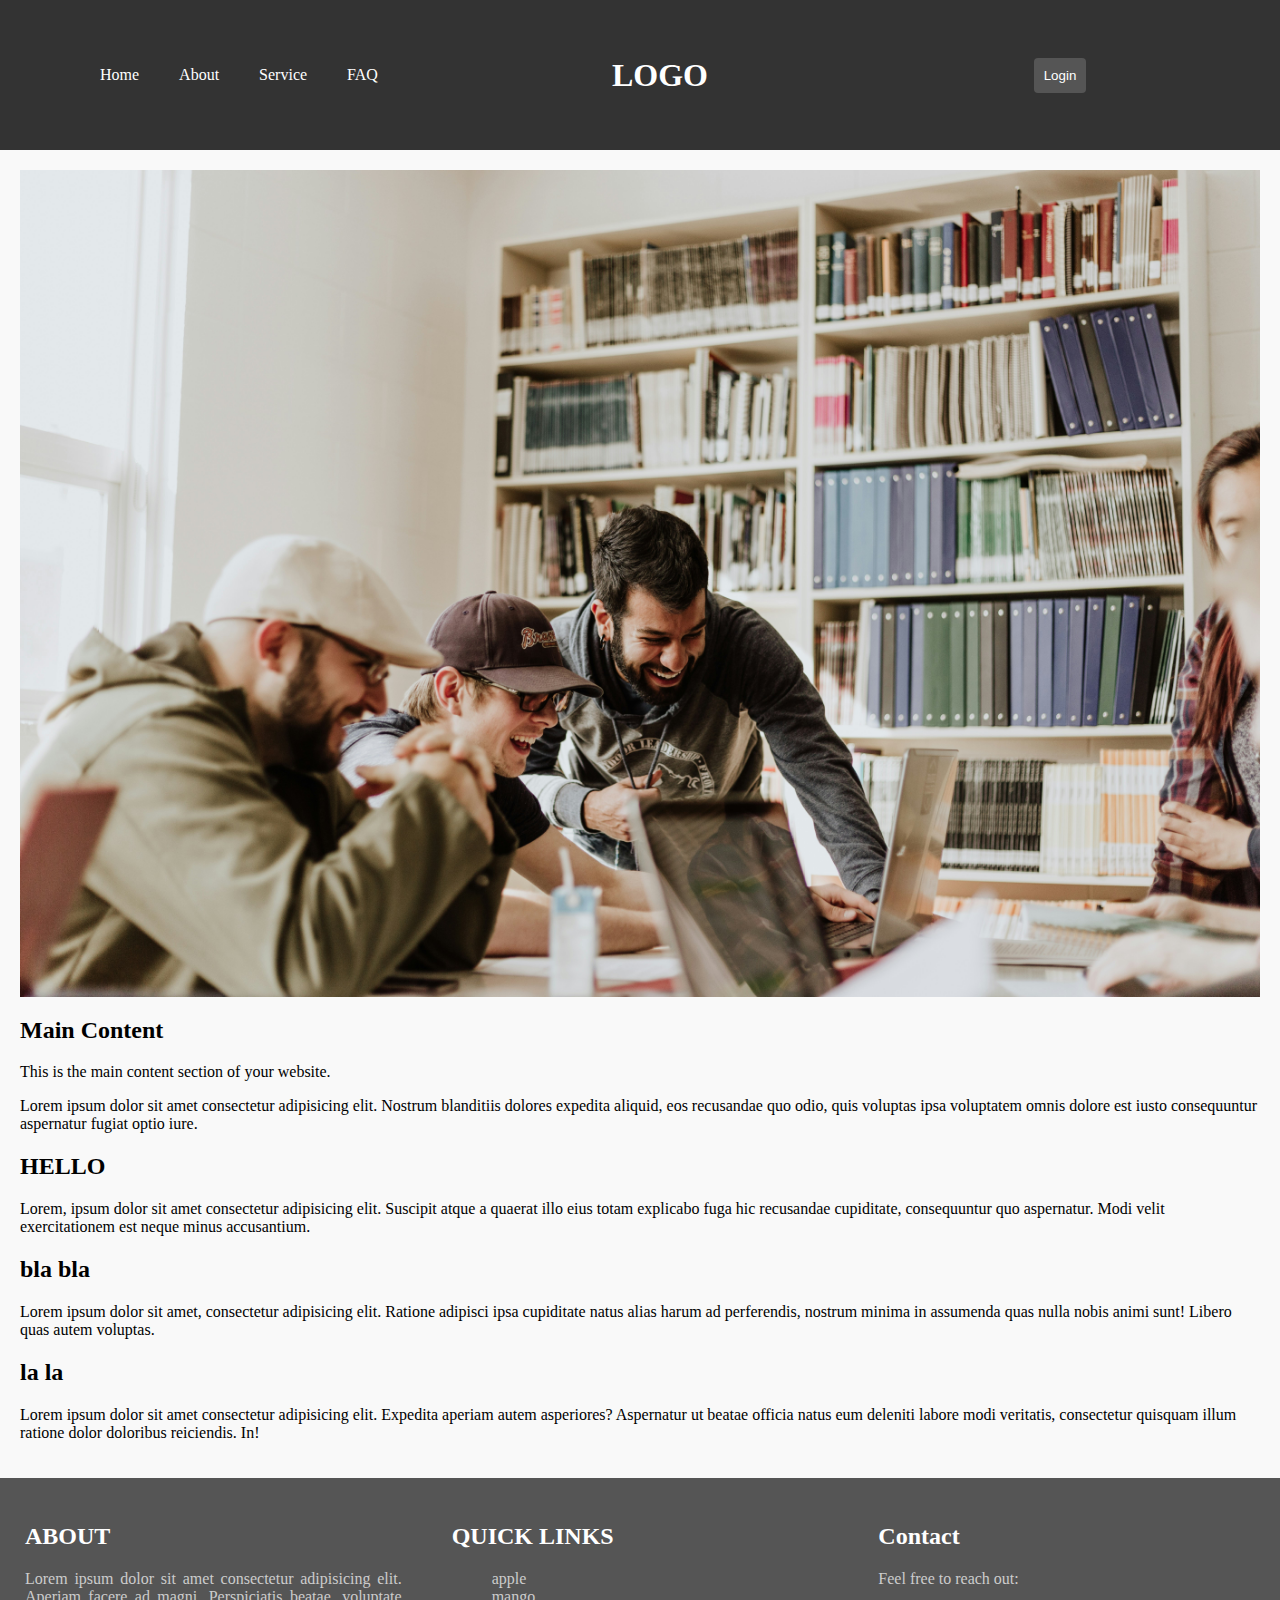
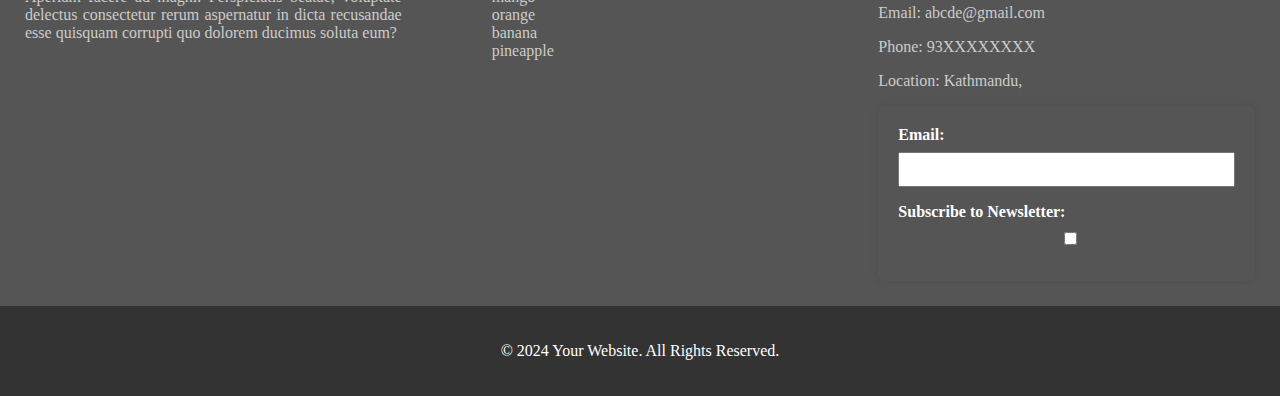
<file: index.html>
<!DOCTYPE html>
<html lang="en">
<head>
    <meta charset="UTF-8">
    <meta name="viewport" content="width=device-width, initial-scale=1.0">
    <title>Document</title>
    <link rel="stylesheet" href="css/style.css">
</head>
<body>
    <!-- header starts here -->
    <header>
        <div class="header-section nav">
            <button class="nav-toggle" onclick="toggleNav()">☰</button>
            <nav>
                <ul>
                    <li><a href="index.html">Home</a></li>
                    <li><a href="about.html">About</a></li>
                    <li><a href="service.html">Service</a></li>
                    <li><a href="faq.html">FAQ</a></li>
                </ul>
            </nav>
        </div>

        <div class="header-section logo">
            <h1><a href="index.html">LOGO</a></h1>
        </div>

        <div class="header-section login-button">
            <button><a href="login.html">Login</a></button>
        </div>
    </header>
   

    <!-- section starts here -->
    <section>
        <img src="img/teach.jpg" alt="class">
        <h2>Main Content</h2>
        <p>This is the main content section of your website.</p>
        <p>Lorem ipsum dolor sit amet consectetur adipisicing elit. Nostrum blanditiis dolores expedita aliquid, eos recusandae quo odio, quis voluptas ipsa voluptatem omnis dolore est iusto consequuntur aspernatur fugiat optio iure.</p>

        <h2>HELLO</h2>
        <p>Lorem, ipsum dolor sit amet consectetur adipisicing elit. Suscipit atque a quaerat illo eius totam explicabo fuga hic recusandae cupiditate, consequuntur quo aspernatur. Modi velit exercitationem est neque minus accusantium.</p>

        <h2>bla bla</h2>
        <p>Lorem ipsum dolor sit amet, consectetur adipisicing elit. Ratione adipisci ipsa cupiditate natus alias harum ad perferendis, nostrum minima in assumenda quas nulla nobis animi sunt! Libero quas autem voluptas.</p>

        <h2>la la</h2>
        <p>Lorem ipsum dolor sit amet consectetur adipisicing elit. Expedita aperiam autem asperiores? Aspernatur ut beatae officia natus eum deleniti labore modi veritatis, consectetur quisquam illum ratione dolor doloribus reiciendis. In!</p>
    </section>

    <!-- footer section starts here -->
    <footer>
        <div class="footer-content">
            <div class="footer-section about">
                <h2>ABOUT</h2>
                <p>Lorem ipsum dolor sit amet consectetur adipisicing elit. Aperiam facere ad magni. Perspiciatis beatae, voluptate delectus consectetur rerum aspernatur in dicta recusandae esse quisquam corrupti quo dolorem ducimus soluta eum?</p>
            </div>
            <div class="footer-section links">
                <h2>QUICK LINKS</h2>
                <ul>
                    <li><a href="#">apple</a></li>
                    <li><a href="#">mango</a></li>
                    <li><a href="#">orange</a></li>
                    <li><a href="#">banana</a></li>
                    <li><a href="#">pineapple</a></li>
                </ul>
            </div>
            <div class="footer-section contact">
                <h2>Contact</h2>
                <p>Feel free to reach out:</p>
                <p>Email: abcde@gmail.com</p>
                <p>Phone: 93XXXXXXXX</p>
                <p>Location: Kathmandu,</p>
                <form action="/submit_contact_form" method="post">
                <label for="email">Email:</label>
                <input type="email" id="email" name="email" required>
                <label for="subscribe">Subscribe to Newsletter:</label> 
                <input type="checkbox" id="subscribe" name="subscribe">
            </div>
        </div>
        <div class="footer-bottom">
            <p>&copy; 2024 Your Website. All Rights Reserved.</p>
        </div>
    </footer>
    <script>
    function toggleNav() {
    var nav = document.querySelector('.nav');
    nav.classList.toggle('show');
    }
    </script>
</body>
</html>
</file>
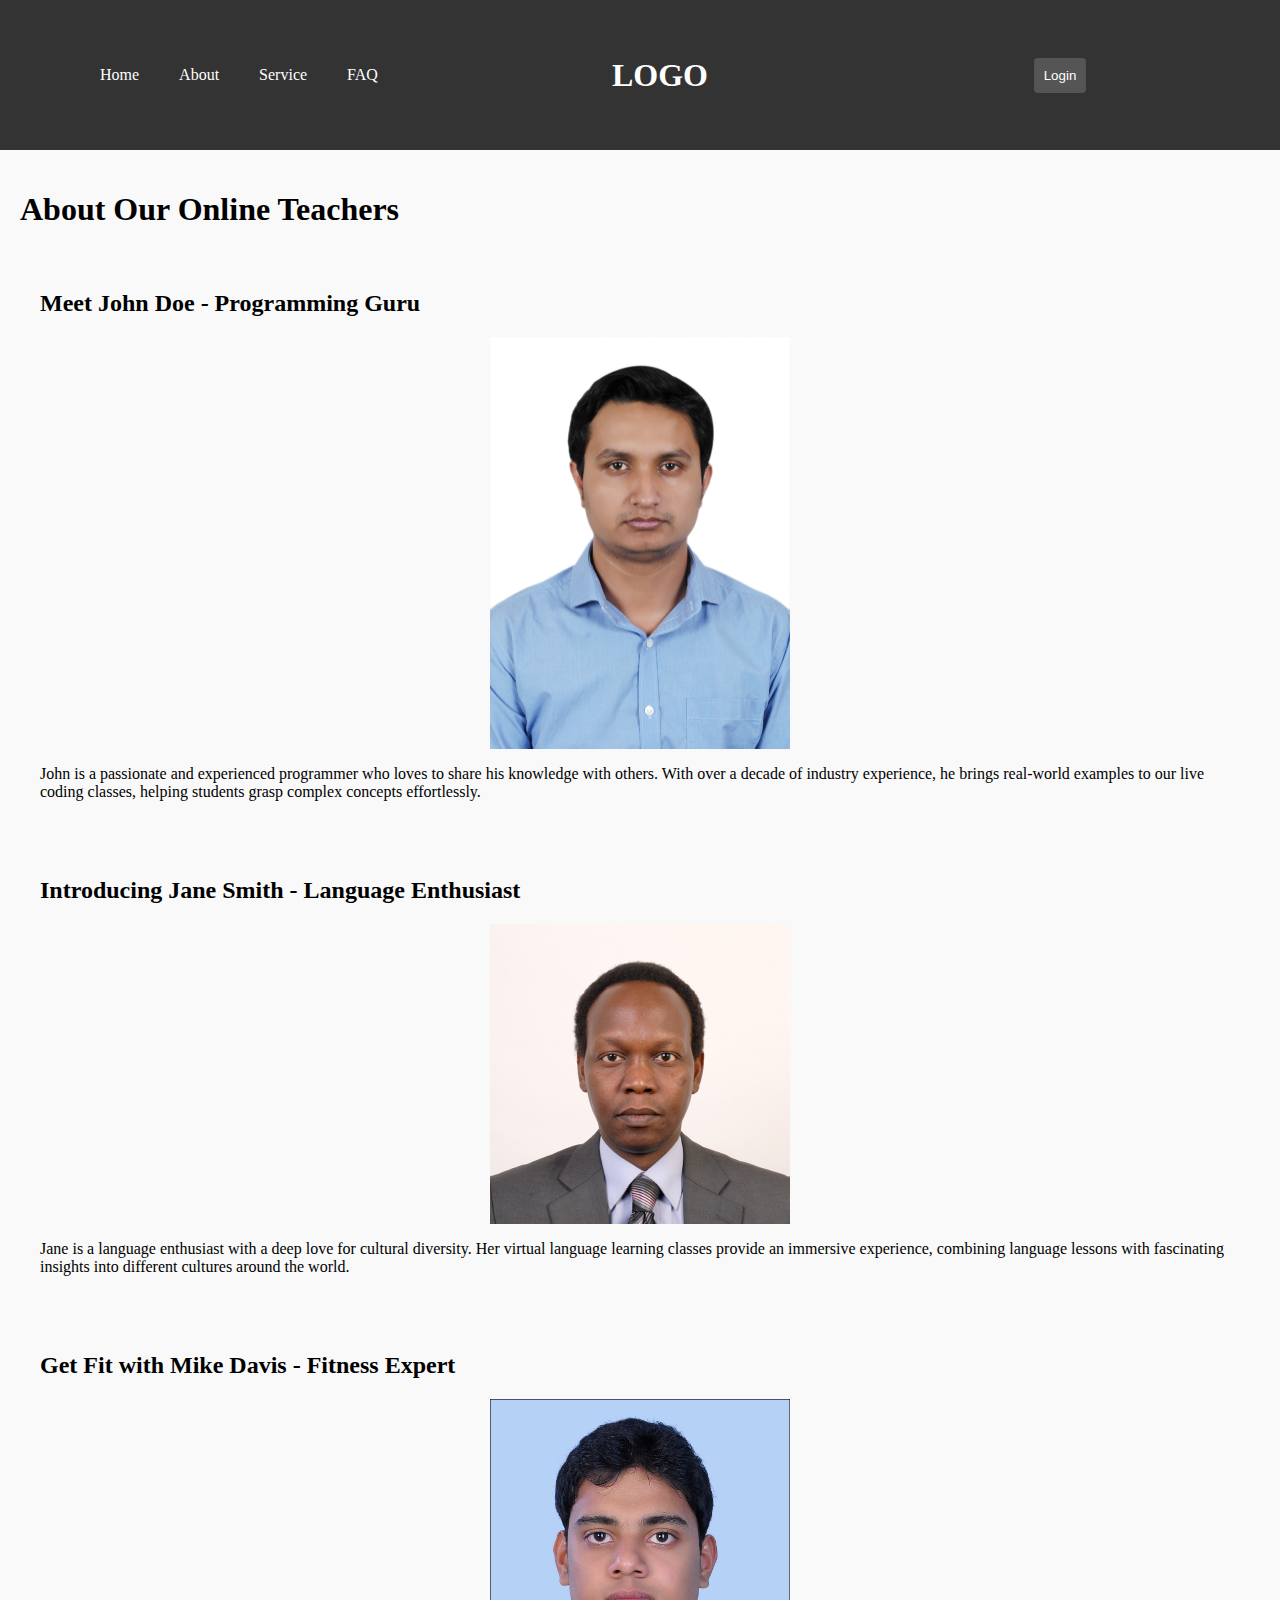
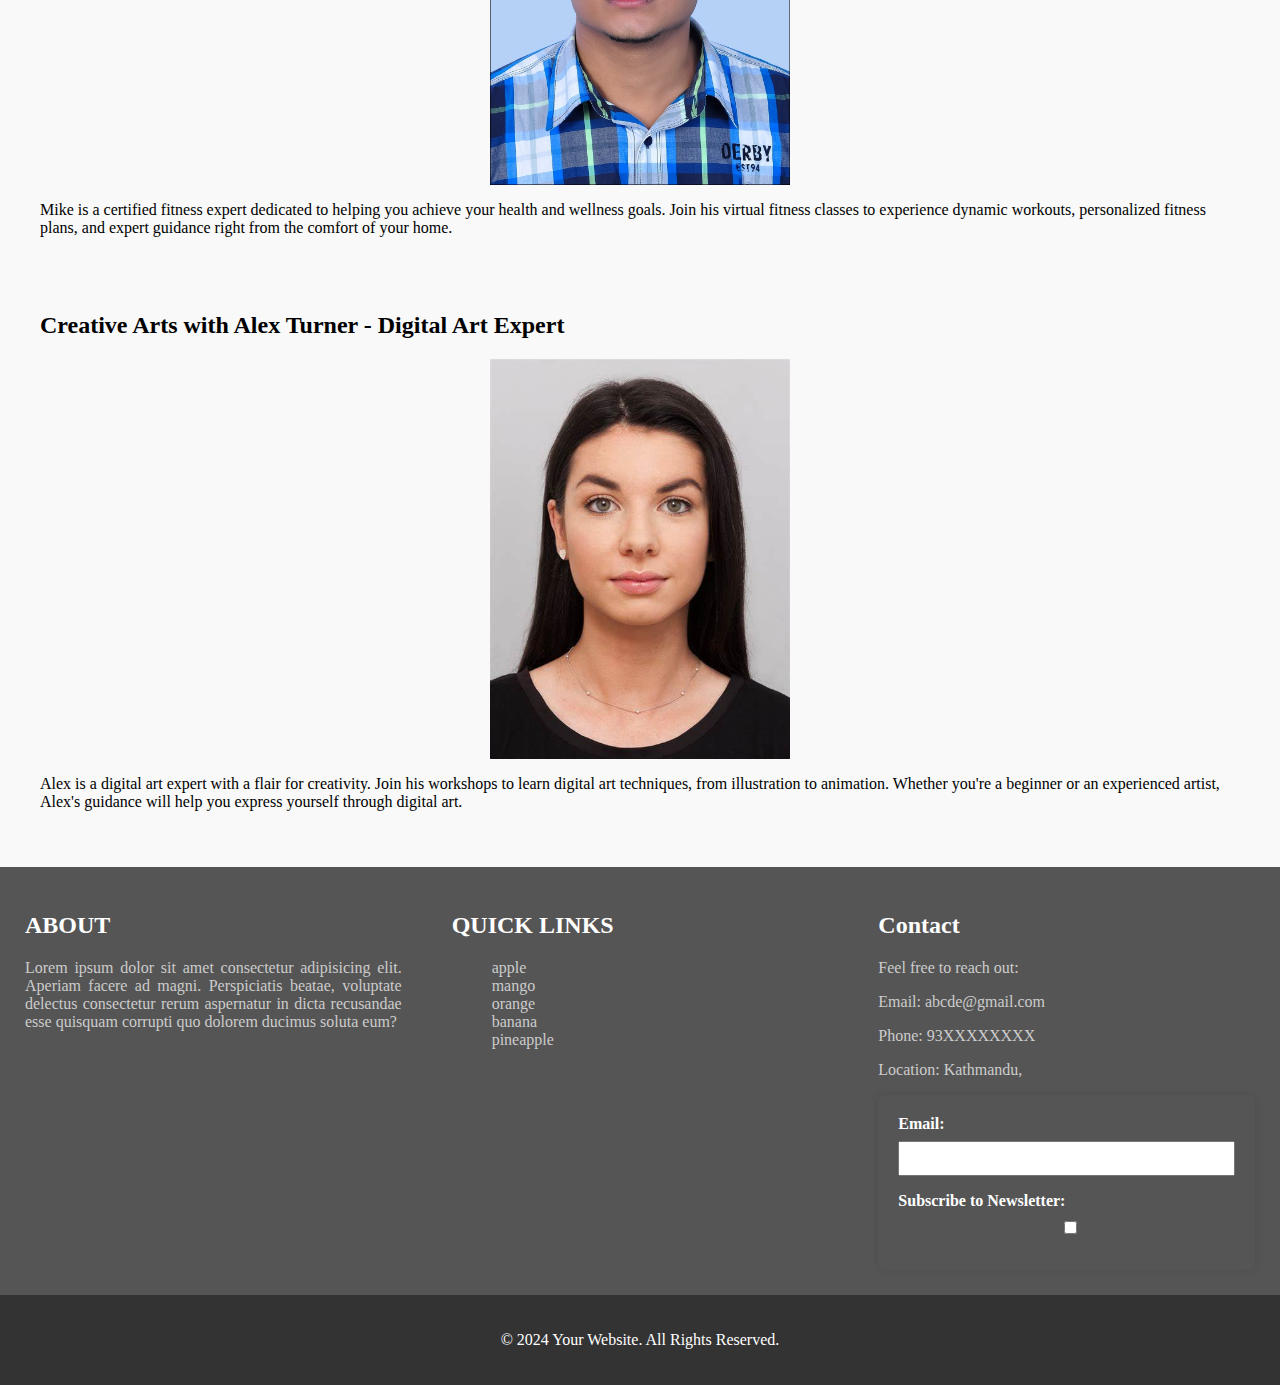
<file: about.html>
<!DOCTYPE html>
<html lang="en">
<head>
    <meta charset="UTF-8">
    <meta name="viewport" content="width=device-width, initial-scale=1.0">
    <title>Document</title>
    <link rel="stylesheet" href="css/style.css">
</head>
<body>
    <!-- header starts here -->
    <header>
        <div class="header-section nav">
            <button class="nav-toggle" onclick="toggleNav()">☰</button>
            <nav>
                <ul>
                    <li><a href="index.html">Home</a></li>
                    <li><a href="about.html">About</a></li>
                    <li><a href="service.html">Service</a></li>
                    <li><a href="faq.html">FAQ</a></li>
                </ul>
            </nav>
        </div>

        <div class="header-section logo">
            <h1><a href="index.html">LOGO</a></h1>
        </div>

        <div class="header-section login-button">
            <button><a href="login.html">Login</a></button>
        </div>
    </header>
   

    <!-- section starts here -->
    <section>
    <h1>About Our Online Teachers</h1>

    <section>
        <h2>Meet John Doe - Programming Guru</h2>
        <img src="img/R (2).jpg" alt="John Doe Image" width="300" height="200">
        <p>John is a passionate and experienced programmer who loves to share his knowledge with others. With over a decade of industry experience, he brings real-world examples to our live coding classes, helping students grasp complex concepts effortlessly.</p>
    </section>

    <section>
        <h2>Introducing Jane Smith - Language Enthusiast</h2>
        <img src="img/R.jpg" alt="Jane Smith Image" width="300" height="200">
        <p>Jane is a language enthusiast with a deep love for cultural diversity. Her virtual language learning classes provide an immersive experience, combining language lessons with fascinating insights into different cultures around the world.</p>
    </section>

    <section>
        <h2>Get Fit with Mike Davis - Fitness Expert</h2>
        <img src="img/R (1).jpg" alt="Mike Davis Image" width="300" height="200">
        <p>Mike is a certified fitness expert dedicated to helping you achieve your health and wellness goals. Join his virtual fitness classes to experience dynamic workouts, personalized fitness plans, and expert guidance right from the comfort of your home.</p>
    </section>

    <section>
        <h2>Creative Arts with Alex Turner - Digital Art Expert</h2>
        <img src="img/OIP.jpg" alt="Alex Turner Image" width="300" height="200">
        <p>Alex is a digital art expert with a flair for creativity. Join his workshops to learn digital art techniques, from illustration to animation. Whether you're a beginner or an experienced artist, Alex's guidance will help you express yourself through digital art.</p>
    </section>
    </section>

    <!-- footer section starts here -->
    <footer>
        <div class="footer-content">
            <div class="footer-section about">
                <h2>ABOUT</h2>
                <p>Lorem ipsum dolor sit amet consectetur adipisicing elit. Aperiam facere ad magni. Perspiciatis beatae, voluptate delectus consectetur rerum aspernatur in dicta recusandae esse quisquam corrupti quo dolorem ducimus soluta eum?</p>
            </div>
            <div class="footer-section links">
                <h2>QUICK LINKS</h2>
                <ul>
                    <li><a href="#">apple</a></li>
                    <li><a href="#">mango</a></li>
                    <li><a href="#">orange</a></li>
                    <li><a href="#">banana</a></li>
                    <li><a href="#">pineapple</a></li>
                </ul>
            </div>
            <div class="footer-section contact">
                <h2>Contact</h2>
                <p>Feel free to reach out:</p>
                <p>Email: abcde@gmail.com</p>
                <p>Phone: 93XXXXXXXX</p>
                <p>Location: Kathmandu,</p>
                <form action="/submit_contact_form" method="post">
                <label for="email">Email:</label>
                <input type="email" id="email" name="email" required><br>
                <label for="subscribe">Subscribe to Newsletter:</label>
                <input type="checkbox" id="subscribe" name="subscribe">
            </div>
        </div>
        <div class="footer-bottom">
            <p>&copy; 2024 Your Website. All Rights Reserved.</p>
        </div>
    </footer>
    <script>
    function toggleNav() {
    var nav = document.querySelector('.nav');
    nav.classList.toggle('show');
    }
    </script>
</body>
</html>
</file>
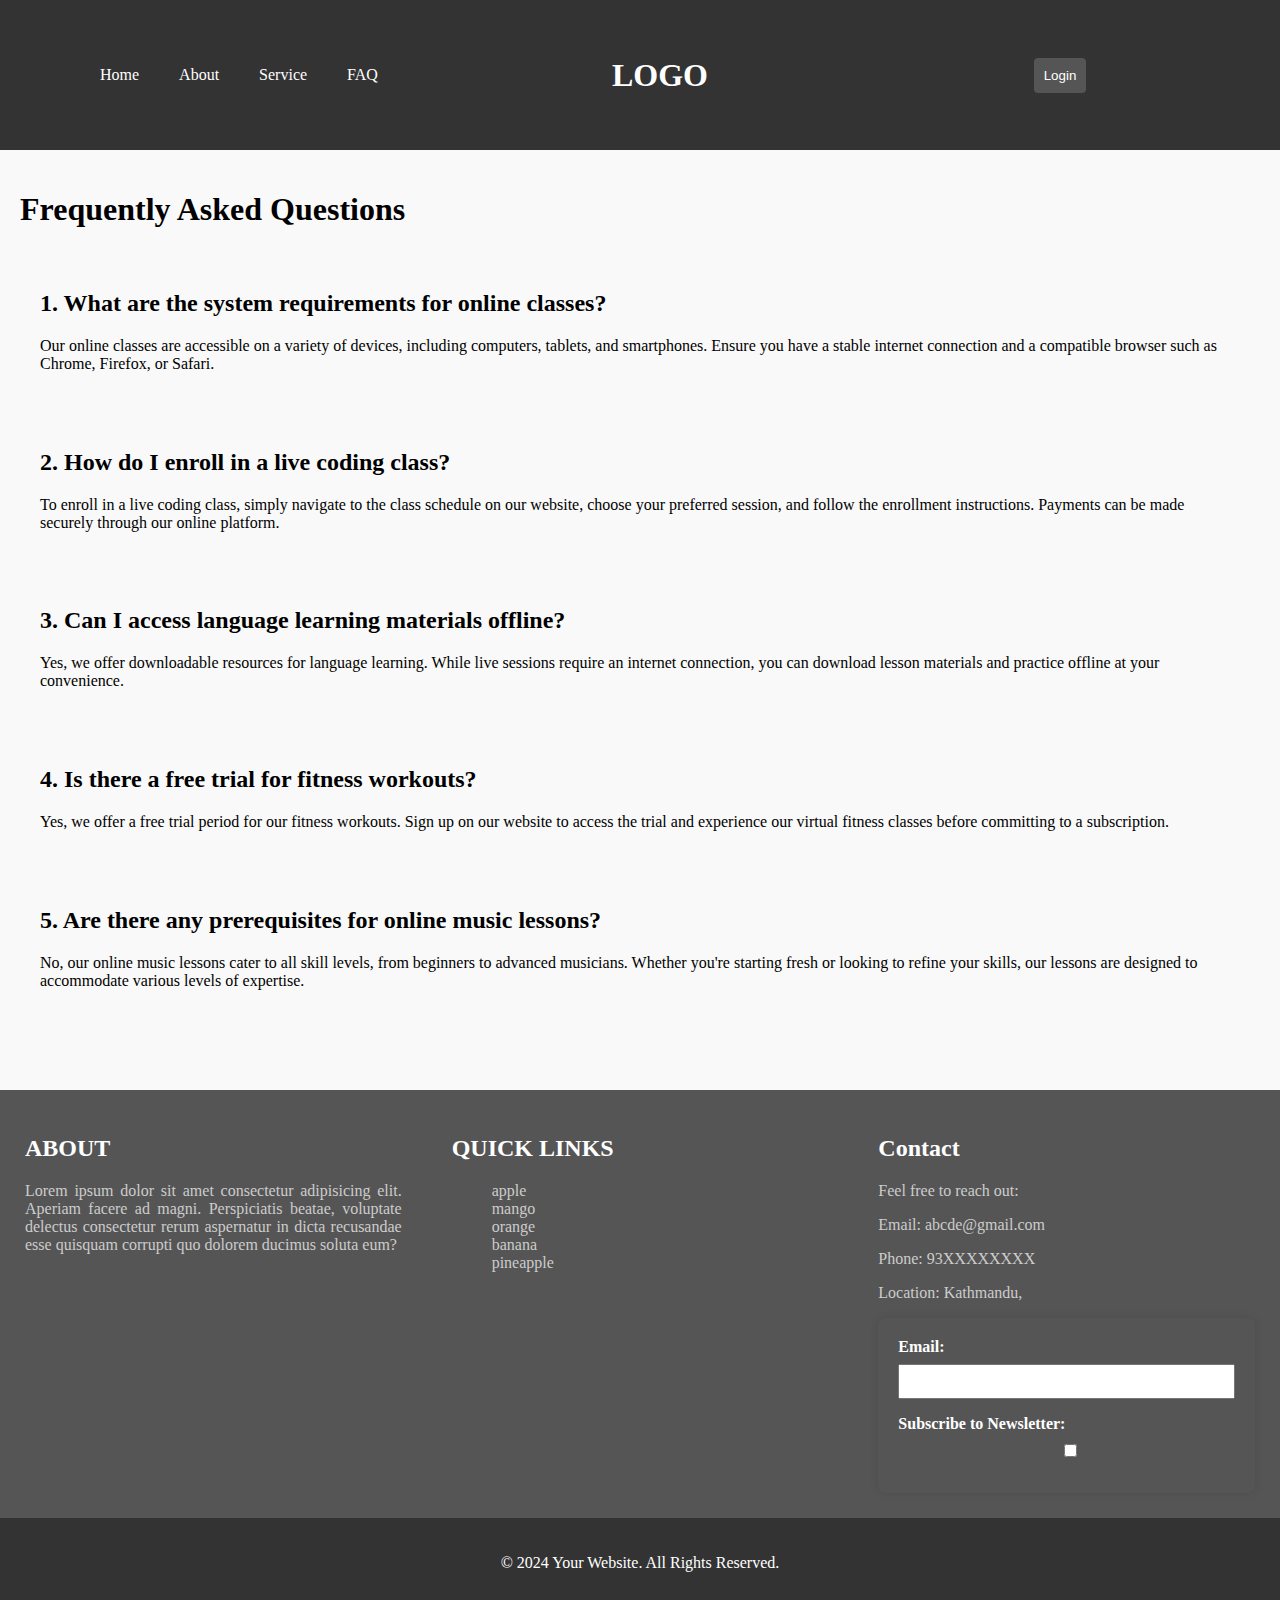
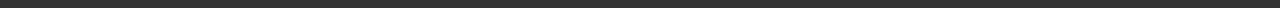
<file: faq.html>
<!DOCTYPE html>
<html lang="en">
<head>
    <meta charset="UTF-8">
    <meta name="viewport" content="width=device-width, initial-scale=1.0">
    <title>Document</title>
    <link rel="stylesheet" href="css/style.css">
</head>
<body>
    <!-- header starts here -->
    <header>
        <div class="header-section nav">
            <button class="nav-toggle" onclick="toggleNav()">☰</button>
            <nav>
                <ul>
                    <li><a href="index.html">Home</a></li>
                    <li><a href="about.html">About</a></li>
                    <li><a href="service.html">Service</a></li>
                    <li><a href="faq.html">FAQ</a></li>
                </ul>
            </nav>
        </div>

        <div class="header-section logo">
            <h1><a href="index.html">LOGO</a></h1>
        </div>

        <div class="header-section login-button">
            <button><a href="login.html">Login</a></button>
        </div>
    </header>
   

    <!-- section starts here -->
    <section>
        <h1>Frequently Asked Questions</h1>

        <section>
          <h2>1. What are the system requirements for online classes?</h2>
          <p>Our online classes are accessible on a variety of devices, including computers, tablets, and smartphones. Ensure you have a stable internet connection and a compatible browser such as Chrome, Firefox, or Safari.</p>
        </section>
      
        <section>
          <h2>2. How do I enroll in a live coding class?</h2>
          <p>To enroll in a live coding class, simply navigate to the class schedule on our website, choose your preferred session, and follow the enrollment instructions. Payments can be made securely through our online platform.</p>
        </section>
      
        <section>
          <h2>3. Can I access language learning materials offline?</h2>
          <p>Yes, we offer downloadable resources for language learning. While live sessions require an internet connection, you can download lesson materials and practice offline at your convenience.</p>
        </section>
      
        <section>
          <h2>4. Is there a free trial for fitness workouts?</h2>
          <p>Yes, we offer a free trial period for our fitness workouts. Sign up on our website to access the trial and experience our virtual fitness classes before committing to a subscription.</p>
        </section>
      
        <section>
          <h2>5. Are there any prerequisites for online music lessons?</h2>
          <p>No, our online music lessons cater to all skill levels, from beginners to advanced musicians. Whether you're starting fresh or looking to refine your skills, our lessons are designed to accommodate various levels of expertise.</p>
        </section>
    </section>

    <!-- footer section starts here -->
    <footer>
        <div class="footer-content">
            <div class="footer-section about">
                <h2>ABOUT</h2>
                <p>Lorem ipsum dolor sit amet consectetur adipisicing elit. Aperiam facere ad magni. Perspiciatis beatae, voluptate delectus consectetur rerum aspernatur in dicta recusandae esse quisquam corrupti quo dolorem ducimus soluta eum?</p>
            </div>
            <div class="footer-section links">
                <h2>QUICK LINKS</h2>
                <ul>
                    <li><a href="#">apple</a></li>
                    <li><a href="#">mango</a></li>
                    <li><a href="#">orange</a></li>
                    <li><a href="#">banana</a></li>
                    <li><a href="#">pineapple</a></li>
                </ul>
            </div>
            <div class="footer-section contact">
                <h2>Contact</h2>
                <p>Feel free to reach out:</p>
                <p>Email: abcde@gmail.com</p>
                <p>Phone: 93XXXXXXXX</p>
                <p>Location: Kathmandu,</p>
                <form action="/submit_contact_form" method="post">
                <label for="email">Email:</label>
                <input type="email" id="email" name="email" required><br>
                <label for="subscribe">Subscribe to Newsletter:</label>
                <input type="checkbox" id="subscribe" name="subscribe">
            </div>
        </div>
        <div class="footer-bottom">
            <p>&copy; 2024 Your Website. All Rights Reserved.</p>
        </div>
    </footer>
    <script>
    function toggleNav() {
    var nav = document.querySelector('.nav');
    nav.classList.toggle('show');
    }
    </script>
</body>
</html>
</file>
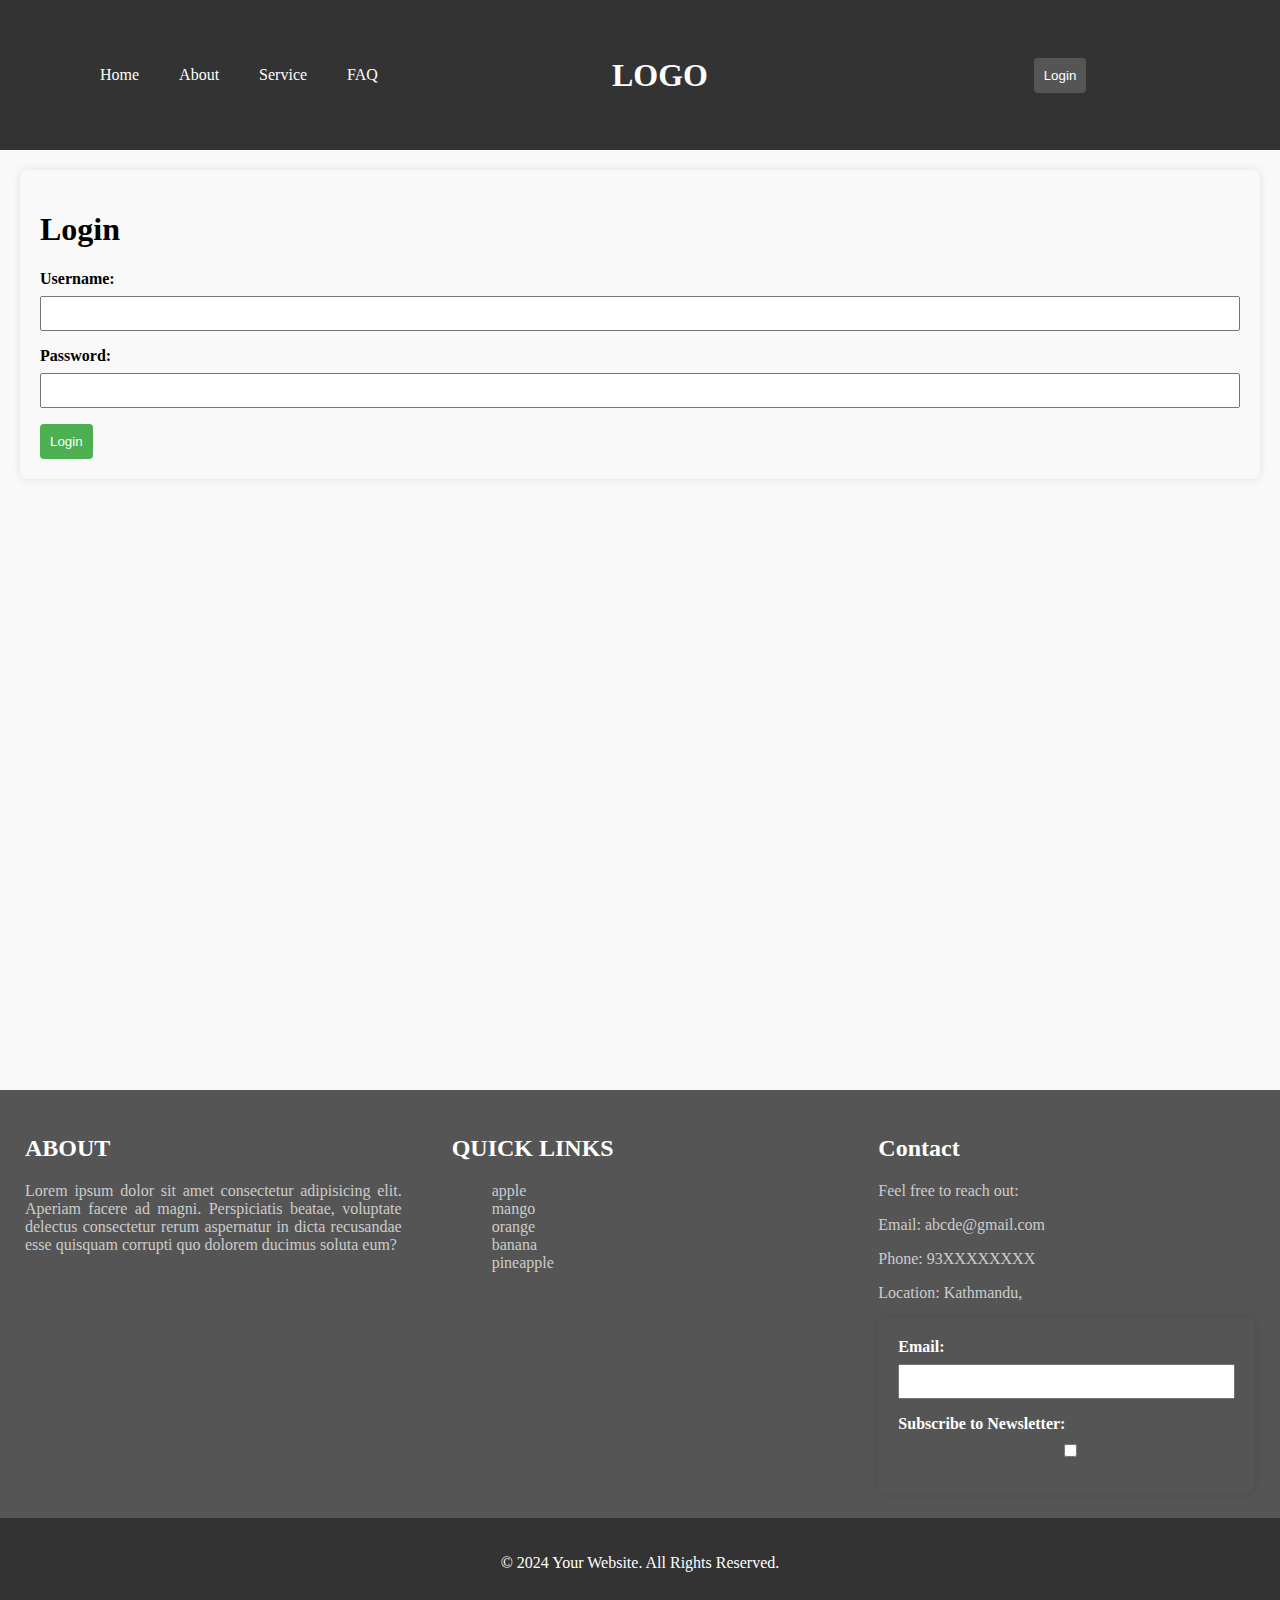
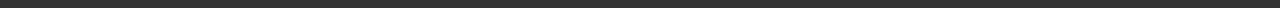
<file: login.html>
<!DOCTYPE html>
<html lang="en">
<head>
    <meta charset="UTF-8">
    <meta name="viewport" content="width=device-width, initial-scale=1.0">
    <title>Document</title>
    <link rel="stylesheet" href="css/style.css">
</head>
<body>
    <!-- header starts here -->
    <header>
        <div class="header-section nav">
            <button class="nav-toggle" onclick="toggleNav()">☰</button>
            <nav>
                <ul>
                    <li><a href="index.html">Home</a></li>
                    <li><a href="about.html">About</a></li>
                    <li><a href="service.html">Service</a></li>
                    <li><a href="faq.html">FAQ</a></li>
                </ul>
            </nav>
        </div>

        <div class="header-section logo">
            <h1><a href="index.html">LOGO</a></h1>
        </div>

        <div class="header-section login-button">
            <button><a href="login.html">Login</a></button>
        </div>
    </header>
   

    <!-- section starts here -->
    <section>
        <form action="login_process.php" method="post">
            <h1>Login</h1>
            
            <label for="username">Username:</label>
            <input type="text" id="username" name="username" required>
        
            <label for="password">Password:</label>
            <input type="password" id="password" name="password" required>
        
            <button type="submit">Login</button>
          </form>
    </section>

    <!-- footer section starts here -->
    <footer>
        <div class="footer-content">
            <div class="footer-section about">
                <h2>ABOUT</h2>
                <p>Lorem ipsum dolor sit amet consectetur adipisicing elit. Aperiam facere ad magni. Perspiciatis beatae, voluptate delectus consectetur rerum aspernatur in dicta recusandae esse quisquam corrupti quo dolorem ducimus soluta eum?</p>
            </div>
            <div class="footer-section links">
                <h2>QUICK LINKS</h2>
                <ul>
                    <li><a href="#">apple</a></li>
                    <li><a href="#">mango</a></li>
                    <li><a href="#">orange</a></li>
                    <li><a href="#">banana</a></li>
                    <li><a href="#">pineapple</a></li>
                </ul>
            </div>
            <div class="footer-section contact">
                <h2>Contact</h2>
                <p>Feel free to reach out:</p>
                <p>Email: abcde@gmail.com</p>
                <p>Phone: 93XXXXXXXX</p>
                <p>Location: Kathmandu,</p>
                <form action="/submit_contact_form" method="post">
                <label for="email">Email:</label>
                <input type="email" id="email" name="email" required><br>
                <label for="subscribe">Subscribe to Newsletter:</label>
                <input type="checkbox" id="subscribe" name="subscribe">
            </div>
        </div>
        <div class="footer-bottom">
            <p>&copy; 2024 Your Website. All Rights Reserved.</p>
        </div>
    </footer>
    <script>
    function toggleNav() {
    var nav = document.querySelector('.nav');
    nav.classList.toggle('show');
    }
    </script>
</body>
</html>
</file>
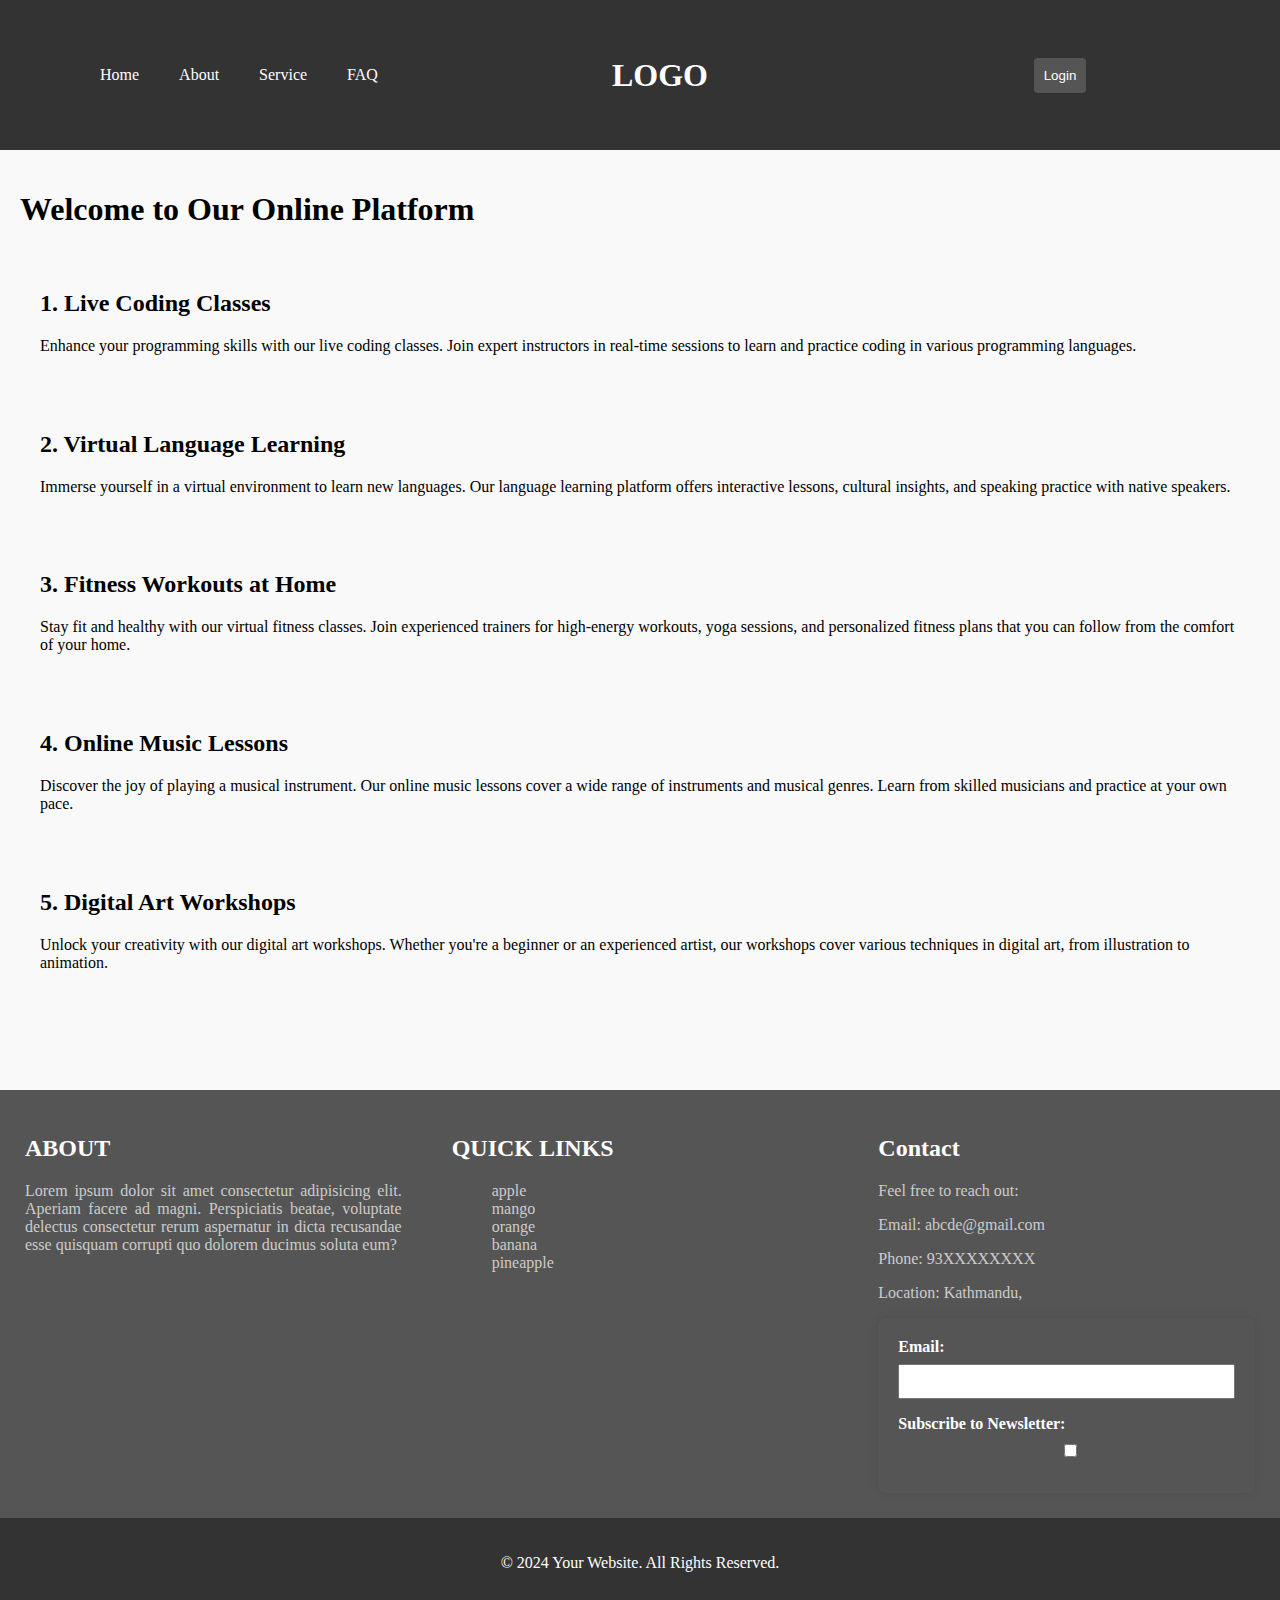
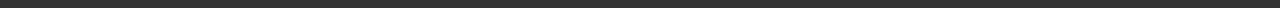
<file: service.html>
<!DOCTYPE html>
<html lang="en">
<head>
    <meta charset="UTF-8">
    <meta name="viewport" content="width=device-width, initial-scale=1.0">
    <title>Document</title>
    <link rel="stylesheet" href="css/style.css">
</head>
<body>
    <!-- header starts here -->
    <header>
        <div class="header-section nav">
            <button class="nav-toggle" onclick="toggleNav()">☰</button>
            <nav>
                <ul>
                    <li><a href="index.html">Home</a></li>
                    <li><a href="about.html">About</a></li>
                    <li><a href="service.html">Service</a></li>
                    <li><a href="faq.html">FAQ</a></li>
                </ul>
            </nav>
        </div>

        <div class="header-section logo">
            <h1><a href="index.html">LOGO</a></h1>
        </div>

        <div class="header-section login-button">
            <button><a href="login.html">Login</a></button>
        </div>
    </header>
   

    <!-- section starts here -->
    <section>
        <h1>Welcome to Our Online Platform</h1>

        <section>
          <h2>1. Live Coding Classes</h2>
          <p>Enhance your programming skills with our live coding classes. Join expert instructors in real-time sessions to learn and practice coding in various programming languages.</p>
        </section>
      
        <section>
          <h2>2. Virtual Language Learning</h2>
          <p>Immerse yourself in a virtual environment to learn new languages. Our language learning platform offers interactive lessons, cultural insights, and speaking practice with native speakers.</p>
        </section>
      
        <section>
          <h2>3. Fitness Workouts at Home</h2>
          <p>Stay fit and healthy with our virtual fitness classes. Join experienced trainers for high-energy workouts, yoga sessions, and personalized fitness plans that you can follow from the comfort of your home.</p>
        </section>
      
        <section>
          <h2>4. Online Music Lessons</h2>
          <p>Discover the joy of playing a musical instrument. Our online music lessons cover a wide range of instruments and musical genres. Learn from skilled musicians and practice at your own pace.</p>
        </section>
      
        <section>
          <h2>5. Digital Art Workshops</h2>
          <p>Unlock your creativity with our digital art workshops. Whether you're a beginner or an experienced artist, our workshops cover various techniques in digital art, from illustration to animation.</p>
        </section>
    </section>

    <!-- footer section starts here -->
    <footer>
        <div class="footer-content">
            <div class="footer-section about">
                <h2>ABOUT</h2>
                <p>Lorem ipsum dolor sit amet consectetur adipisicing elit. Aperiam facere ad magni. Perspiciatis beatae, voluptate delectus consectetur rerum aspernatur in dicta recusandae esse quisquam corrupti quo dolorem ducimus soluta eum?</p>
            </div>
            <div class="footer-section links">
                <h2>QUICK LINKS</h2>
                <ul>
                    <li><a href="#">apple</a></li>
                    <li><a href="#">mango</a></li>
                    <li><a href="#">orange</a></li>
                    <li><a href="#">banana</a></li>
                    <li><a href="#">pineapple</a></li>
                </ul>
            </div>
            <div class="footer-section contact">
                <h2>Contact</h2>
                <p>Feel free to reach out:</p>
                <p>Email: abcde@gmail.com</p>
                <p>Phone: 93XXXXXXXX</p>
                <p>Location: Kathmandu,</p>
                <form action="/submit_contact_form" method="post">
                <label for="email">Email:</label>
                <input type="email" id="email" name="email" required><br>
                <label for="subscribe">Subscribe to Newsletter:</label>
                <input type="checkbox" id="subscribe" name="subscribe">
            </div>
        </div>
        <div class="footer-bottom">
            <p>&copy; 2024 Your Website. All Rights Reserved.</p>
        </div>
    </footer>
    <script>
    function toggleNav() {
    var nav = document.querySelector('.nav');
    nav.classList.toggle('show');
    }
    </script>
</body>
</html>
</file>
<file: css/style.css>
body {
    padding: 0px;
    margin: 0px;
    text-decoration: none;
    list-style: none;
    box-sizing: border-box;
}

body, html {
    height: 100%;
}

a{
    text-decoration: none;
}

li{
    list-style: none;
}



header {
    display: flex;
    align-items: center;
    text-align: center;
    background-color: #333; /* Dark background color */
    color: #fff; /* Light text color */
    padding: 20px;
}

.header-section {
    flex: 1;

}

header .logo a{
    color: white;
}

.nav {
    text-align: center;
    padding: 20px;
}

.nav li{
    padding: 10px;
}

.nav a {

    padding: 10px;
    transition: background-color 0.3s;
    color: white; /* Dark text color */
}

.nav a:hover {
    padding: 10px;
    color: #fff; /* Light text color on hover */
    background-color: #555; /* Slightly darker background color on hover */
}

.login-button {
    display: inline-block;
}

.login-button a{
    color: white;
}

.login-button button {
    padding: 10px;
    background-color: #555; /* Slightly darker background color */
    color: #fff; /* Light text color */
    border: none;
    cursor: pointer;
    transition: background-color 0.3s;
}


.login-button button:hover {
    background-color: #777; /* Even darker background color on hover */
}

section {
    min-height: 100%;
    padding: 20px;
    background-color: #f9f9f9; /* Light background color */
}
img {
    max-width: 100%; /* Make the image responsive */
    height: auto;
    display: block; /* Remove extra space beneath the image */
    margin: 0 auto; /* Center the image horizontally */
}

footer {
    
    color: #fff; /* Light text color */
}

.footer-content {
    display: flex;
    flex-direction: column;
    background-color: #555; /* Slightly darker background color */
}

.footer-section {
    flex: 1;
    padding: 20px;
    text-align: justify; /* Text alignment */
}

.footer-section li a{
    color: #ccc;
}

.footer-section li a:hover{
    color: white;
}


.footer-section h2 {
    color: #fff; /* Light text color for section headings */
}

.footer-section p {
    color: #ccc; /* Slightly lighter text color for paragraph text */
}



.footer-bottom {
    display: flex;
    align-items: center;
    justify-content: center;
    background-color: #333; /* Dark background color */
    padding: 20px;
}

/* Media query for smaller screens */
/* Media query for smaller screens */
@media screen and (max-width: 767px) {
    .nav ul {
        display: none; /* Hide the list on smaller screens */
    }

    .nav.show ul {
        display: flex; /* Show the list when the 'show' class is added to the nav */
        flex-direction: column; /* Stack list items vertically */
        align-items: center; /* Center items horizontally */
        position: absolute;
        top: 60px; /* Adjust the top position based on your header height */
        left: 0;
        width: 100%;
        padding: 30px;
        background-color: #333; /* Set background color for the navigation */
    }

    .nav.show ul li {
        padding: 10px;
        margin: 0; /* Remove margin to ensure balanced spacing */
    }

    .nav-toggle {
        display: block; /* Display the button for smaller screens */
        font-size: 20px; /* Adjust the font size of the button */
        background: none;
        border: none;
        cursor: pointer;
    }

    .nav-toggle:focus {
        outline: none; /* Remove the focus outline for better appearance */
    }
}

@media screen and (min-width: 768px) {
    .nav ul {
        display: flex; /* Display the list as a horizontal bar on larger screens */
    }

    .nav-toggle {
        display: none; /* Hide the toggle button on larger screens */
    }
}
@media screen and (min-width: 768px) {
    .footer-content {
        flex-direction: row;
    }

    .footer-section {
        flex: 1;
        margin: 5px;
    }
}

form {
    padding: 20px;
    border-radius: 8px;
    box-shadow: 0 0 10px rgba(0, 0, 0, 0.1);
  }

  label {
    display: block;
    margin-bottom: 8px;
    font-weight: bold;
  }

  input {
    width: 100%;
    padding: 8px;
    margin-bottom: 16px;
    box-sizing: border-box;
  }

  button {
    background-color: #4caf50;
    color: #fff;
    padding: 10px;
    border: none;
    border-radius: 4px;
    cursor: pointer;
  }

  button:hover {
    background-color: #45a049;
  }
</file>
